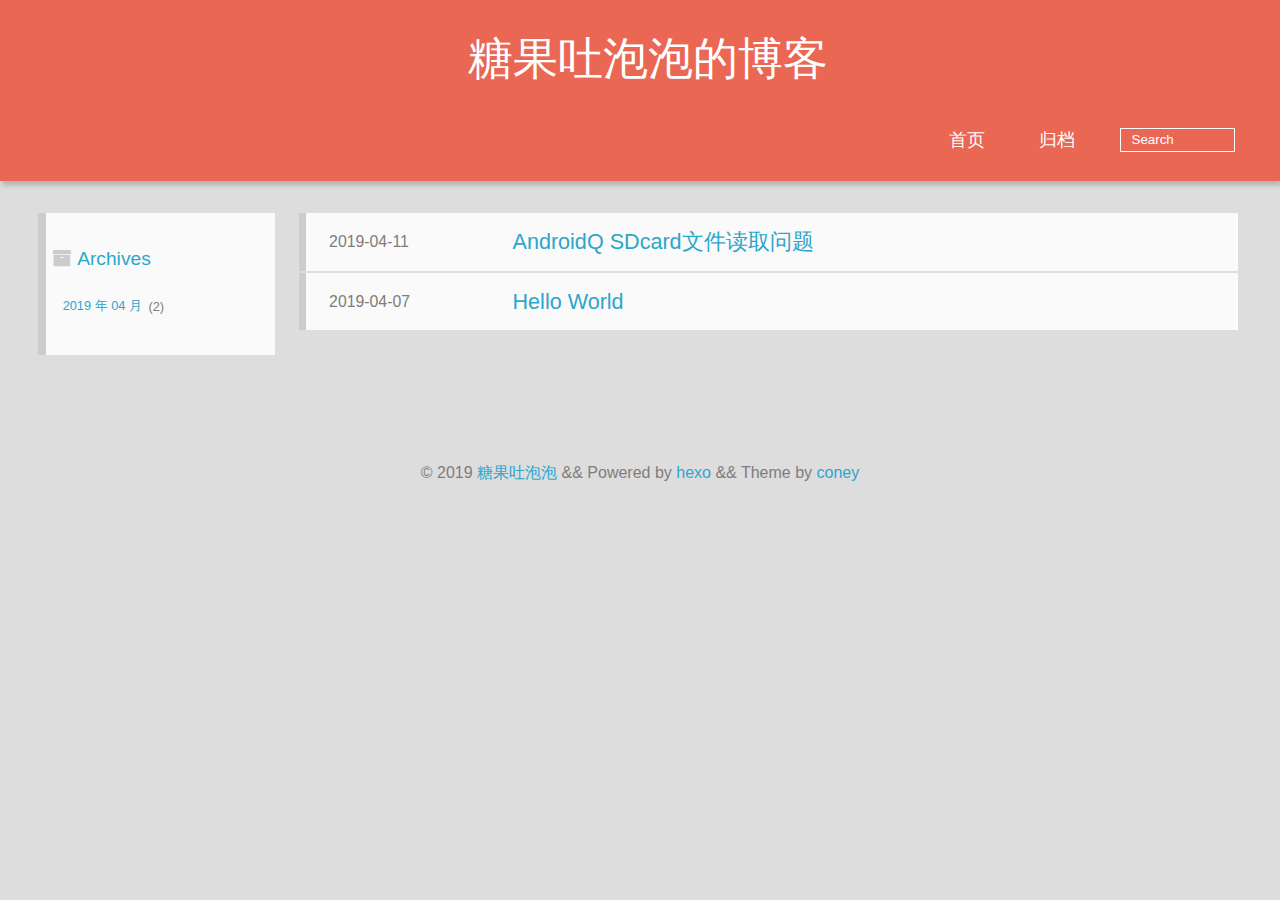
<file: archives/index.html>
<!DOCTYPE HTML>
<html>
<head><meta name="generator" content="Hexo 3.8.0">
  <meta charset="UTF-8">
  <meta name="baidu_union_verify" content="d1952c66cf48912e21c18c7c581f382a">
  <meta name="360-site-verification" content="67fbcc5a67f4c65c057315b28fa0b2c8">
<meta name="google-site-verification" content="2GzxQ0VtXwTSUdmGm6DzcmhTzM_I9QmzCb_pzpMzD88">
  
    <title>Archives | 糖果吐泡泡的博客</title>
    <meta name="viewport" content="width=device-width, initial-scale=1, maximum-scale=3, minimum-scale=1">
    
    <meta name="author" content="糖果吐泡泡">
    
    <meta name="description" content="Android">
    
    
    
    
    <link rel="alternate" href="atom.xml" title="糖果吐泡泡的博客" type="application/atom+xml">
    
    
    <link rel="icon" href="/img/favicon.ico">
    
    
    <link rel="stylesheet" href="/css/style.css">
    
    <script>
        var _hmt = _hmt || [];
        (function() {
            var hm = document.createElement("script");
            var _bdId ='391982416296a0d54221f59fe35250d4';
             hm.src = "//hm.baidu.com/hm.js?" + _bdId;
             var s = document.getElementsByTagName("script")[0]; 
             s.parentNode.insertBefore(hm, s);
        })();
    </script>
     
</head>
</html>
    <body>
      <header>
        <div>
		
			<div id="textlogo">
				<h1 class="site-name"><a href="/" title="糖果吐泡泡的博客">糖果吐泡泡的博客</a></h1>
				<a class="blog-motto"></a>
			</div>
			<div class="navbar"><a class="navbutton navmobile" href="#" title="Menu">
			</a></div>
			<nav class="animated">
				<ul>
					<ul>
					 
						<li><a href="/">首页</a></li>
					
						<li><a href="/archives">归档</a></li>
					
					<li>
					
                                            <form class="search" action="http://zhannei.baidu.com/cse/search" target="_blank">
                                            <label>Search</label>
                                        <input name="s" type="hidden" value><input type="text" name="q" size="30" placeholder="Search"><br>
					
					</form></li>
				</ul>
                            </ul></nav>			
</div>

      </header>
      <div id="container">
        

<div class="archive-title">
  <h2 class="archive-icon">Archives</h2>
  
  <div class="archiveslist archive-float clearfix">
      <ul class="archive-list"><li class="archive-list-item"><a class="archive-list-link" href="/archives/2019/04/">2019 年 04 月</a><span class="archive-list-count">2</span></li></ul>
 </div>
  
</div>
<div id="main" class="archive-part clearfix">
  <div id="archive-page">


  <section class="post" itemscope itemprop="blogPost">
  
    <a href="/2019/04/11/androidq-storage-problem/" title="AndroidQ SDcard文件读取问题" itemprop="url">
  
      <time datetime="2019-04-11T02:52:40.000Z" itemprop="datePublished">2019-04-11</time>
    <h1 itemprop="name">AndroidQ SDcard文件读取问题</h1>
    
  </a>
</section>

  <section class="post" itemscope itemprop="blogPost">
  
    <a href="/2019/04/07/Hello-World-0/" title="Hello World" itemprop="url">
  
      <time datetime="2019-04-07T08:38:36.000Z" itemprop="datePublished">2019-04-07</time>
    <h1 itemprop="name">Hello World</h1>
    
  </a>
</section>


  </div>
</div>


    </div>
    <footer><div id="footer">
    
            <p class="copyright"> © 2019 
		
		<a href="http://yoursite.com" target="_blank" title="糖果吐泡泡">糖果吐泡泡</a>
		
            && Powered by <a href="http://hexo.io" target="_blank" title="hexo">hexo</a> && Theme by <a href="http://gengbiao.me" target="_blank" title="coney">coney</a>
            </p></div>
</footer>
      <script src="/js/jquery-2.1.0.min.js"></script>
<script type="text/javascript">
$(document).ready(function(){ 
  $('.navbar').click(function(){
    $('header nav').toggleClass('shownav');
  });
  var myWidth = 0;
  function getSize(){
    if( typeof( window.innerWidth ) == 'number' ) {
      myWidth = window.innerWidth;
    } else if( document.documentElement && document.documentElement.clientWidth) {
      myWidth = document.documentElement.clientWidth;
    };
  };
  var m = $('#main'),
      a = $('#asidepart'),
      c = $('.closeaside'),
      o = $('.openaside');
  $(window).resize(function(){
    getSize(); 
    if (myWidth >= 1024) {
      $('header nav').removeClass('shownav');
    }else
    {
      m.removeClass('moveMain');
      a.css('display', 'block').removeClass('fadeOut');
      o.css('display', 'none');
        
    }
  });
  c.click(function(){
    a.addClass('fadeOut').css('display', 'none');
    o.css('display', 'block').addClass('fadeIn');
    m.addClass('moveMain');
  });
  o.click(function(){
    o.css('display', 'none').removeClass('beforeFadeIn');
    a.css('display', 'block').removeClass('fadeOut').addClass('fadeIn');      
    m.removeClass('moveMain');
  });
  $(window).scroll(function(){
    o.css("top",Math.max(80,260-$(this).scrollTop()));
  });
});
</script>








<script>
    
        var _bdImg = '4';
    
    window._bd_share_config={
        "common":{
            "bdSnsKey":{

            },
            "bdText":"",
            "bdMini":"2",
            "bdMiniList":[
                "qzone",
                "tsina",
                "weixin",
                "renren",
                "tqq",
                "tieba",
                "douban",
                "sqq",
                "diandian",
                "huaban",
                "youdao",
                "mail",
                "ty",
                "fbook",
                "twi",
                "linkedin",
                "copy",
                "print"
            ],
            "bdPic":"",
            "bdStyle":"0",
            "bdSize":"16"
        },
        "slide":{
            "type":"slide",
            "bdImg":_bdImg,
            "bdPos":"right",
            "bdTop":"350"
        },
        "image":{
            "viewList":[
                "weixin",
                "qzone",
                "tsina",
                "renren",
                "douban",
                "tqq"
            ],
            "viewText":"分享：",
            "viewSize":"16"
        },
        "selectShare":{
            "bdContainerClass":null,
            "bdSelectMiniList":[
                "weixin",
                "qzone",
                "tsina",
                "renren",
                "douban",
                "tqq"
            ]
        }
    };
    with(document)0[(getElementsByTagName('head')[0]||body).appendChild(createElement('script')).src='http://bdimg.share.baidu.com/static/api/js/share.js?v=89860593.js?cdnversion='+~(-new Date()/36e5)];
</script>




<script type="text/javascript">
(function(i,s,o,g,r,a,m){i['GoogleAnalyticsObject']=r;i[r]=i[r]||function(){
  (i[r].q=i[r].q||[]).push(arguments)},i[r].l=1*new Date();a=s.createElement(o),
  m=s.getElementsByTagName(o)[0];a.async=1;a.src=g;m.parentNode.insertBefore(a,m)
})(window,document,'script','//www.google-analytics.com/analytics.js','ga');
ga('create', '', '');  
ga('send', 'pageview');
</script>


    </body>
   </html>
</file>
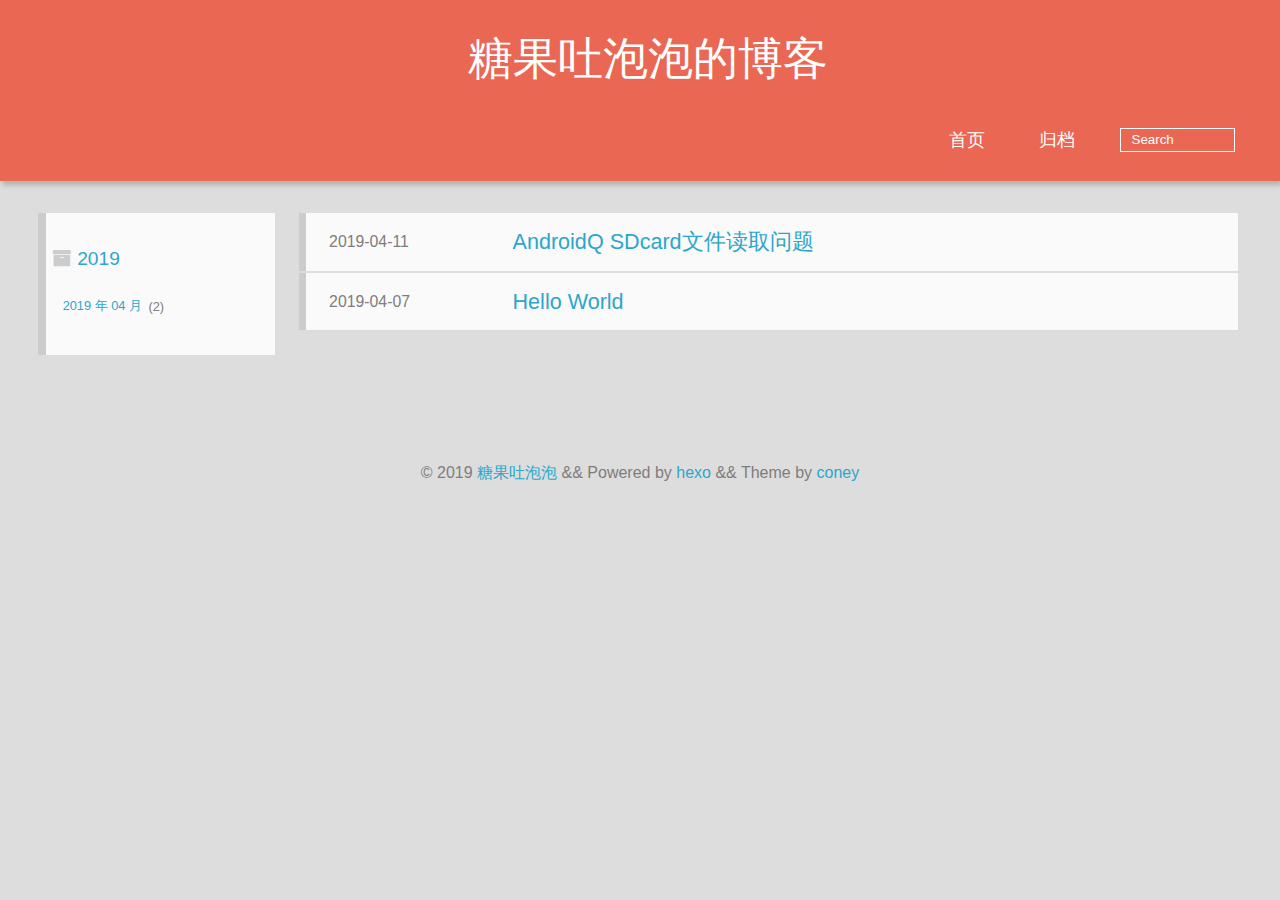
<file: archives/2019/index.html>
<!DOCTYPE HTML>
<html>
<head><meta name="generator" content="Hexo 3.8.0">
  <meta charset="UTF-8">
  <meta name="baidu_union_verify" content="d1952c66cf48912e21c18c7c581f382a">
  <meta name="360-site-verification" content="67fbcc5a67f4c65c057315b28fa0b2c8">
<meta name="google-site-verification" content="2GzxQ0VtXwTSUdmGm6DzcmhTzM_I9QmzCb_pzpMzD88">
  
    <title>Archives: 2019 | 糖果吐泡泡的博客</title>
    <meta name="viewport" content="width=device-width, initial-scale=1, maximum-scale=3, minimum-scale=1">
    
    <meta name="author" content="糖果吐泡泡">
    
    <meta name="description" content="Android">
    
    
    
    
    <link rel="alternate" href="atom.xml" title="糖果吐泡泡的博客" type="application/atom+xml">
    
    
    <link rel="icon" href="/img/favicon.ico">
    
    
    <link rel="stylesheet" href="/css/style.css">
    
    <script>
        var _hmt = _hmt || [];
        (function() {
            var hm = document.createElement("script");
            var _bdId ='391982416296a0d54221f59fe35250d4';
             hm.src = "//hm.baidu.com/hm.js?" + _bdId;
             var s = document.getElementsByTagName("script")[0]; 
             s.parentNode.insertBefore(hm, s);
        })();
    </script>
     
</head>
</html>
    <body>
      <header>
        <div>
		
			<div id="textlogo">
				<h1 class="site-name"><a href="/" title="糖果吐泡泡的博客">糖果吐泡泡的博客</a></h1>
				<a class="blog-motto"></a>
			</div>
			<div class="navbar"><a class="navbutton navmobile" href="#" title="Menu">
			</a></div>
			<nav class="animated">
				<ul>
					<ul>
					 
						<li><a href="/">首页</a></li>
					
						<li><a href="/archives">归档</a></li>
					
					<li>
					
                                            <form class="search" action="http://zhannei.baidu.com/cse/search" target="_blank">
                                            <label>Search</label>
                                        <input name="s" type="hidden" value><input type="text" name="q" size="30" placeholder="Search"><br>
					
					</form></li>
				</ul>
                            </ul></nav>			
</div>

      </header>
      <div id="container">
        

<div class="archive-title">
  <h2 class="archive-icon">2019</h2>
  
  <div class="archiveslist archive-float clearfix">
      <ul class="archive-list"><li class="archive-list-item"><a class="archive-list-link" href="/archives/2019/04/">2019 年 04 月</a><span class="archive-list-count">2</span></li></ul>
 </div>
  
</div>
<div id="main" class="archive-part clearfix">
  <div id="archive-page">


  <section class="post" itemscope itemprop="blogPost">
  
    <a href="/2019/04/11/androidq-storage-problem/" title="AndroidQ SDcard文件读取问题" itemprop="url">
  
      <time datetime="2019-04-11T02:52:40.000Z" itemprop="datePublished">2019-04-11</time>
    <h1 itemprop="name">AndroidQ SDcard文件读取问题</h1>
    
  </a>
</section>

  <section class="post" itemscope itemprop="blogPost">
  
    <a href="/2019/04/07/Hello-World-0/" title="Hello World" itemprop="url">
  
      <time datetime="2019-04-07T08:38:36.000Z" itemprop="datePublished">2019-04-07</time>
    <h1 itemprop="name">Hello World</h1>
    
  </a>
</section>


  </div>
</div>


    </div>
    <footer><div id="footer">
    
            <p class="copyright"> © 2019 
		
		<a href="http://yoursite.com" target="_blank" title="糖果吐泡泡">糖果吐泡泡</a>
		
            && Powered by <a href="http://hexo.io" target="_blank" title="hexo">hexo</a> && Theme by <a href="http://gengbiao.me" target="_blank" title="coney">coney</a>
            </p></div>
</footer>
      <script src="/js/jquery-2.1.0.min.js"></script>
<script type="text/javascript">
$(document).ready(function(){ 
  $('.navbar').click(function(){
    $('header nav').toggleClass('shownav');
  });
  var myWidth = 0;
  function getSize(){
    if( typeof( window.innerWidth ) == 'number' ) {
      myWidth = window.innerWidth;
    } else if( document.documentElement && document.documentElement.clientWidth) {
      myWidth = document.documentElement.clientWidth;
    };
  };
  var m = $('#main'),
      a = $('#asidepart'),
      c = $('.closeaside'),
      o = $('.openaside');
  $(window).resize(function(){
    getSize(); 
    if (myWidth >= 1024) {
      $('header nav').removeClass('shownav');
    }else
    {
      m.removeClass('moveMain');
      a.css('display', 'block').removeClass('fadeOut');
      o.css('display', 'none');
        
    }
  });
  c.click(function(){
    a.addClass('fadeOut').css('display', 'none');
    o.css('display', 'block').addClass('fadeIn');
    m.addClass('moveMain');
  });
  o.click(function(){
    o.css('display', 'none').removeClass('beforeFadeIn');
    a.css('display', 'block').removeClass('fadeOut').addClass('fadeIn');      
    m.removeClass('moveMain');
  });
  $(window).scroll(function(){
    o.css("top",Math.max(80,260-$(this).scrollTop()));
  });
});
</script>








<script>
    
        var _bdImg = '4';
    
    window._bd_share_config={
        "common":{
            "bdSnsKey":{

            },
            "bdText":"",
            "bdMini":"2",
            "bdMiniList":[
                "qzone",
                "tsina",
                "weixin",
                "renren",
                "tqq",
                "tieba",
                "douban",
                "sqq",
                "diandian",
                "huaban",
                "youdao",
                "mail",
                "ty",
                "fbook",
                "twi",
                "linkedin",
                "copy",
                "print"
            ],
            "bdPic":"",
            "bdStyle":"0",
            "bdSize":"16"
        },
        "slide":{
            "type":"slide",
            "bdImg":_bdImg,
            "bdPos":"right",
            "bdTop":"350"
        },
        "image":{
            "viewList":[
                "weixin",
                "qzone",
                "tsina",
                "renren",
                "douban",
                "tqq"
            ],
            "viewText":"分享：",
            "viewSize":"16"
        },
        "selectShare":{
            "bdContainerClass":null,
            "bdSelectMiniList":[
                "weixin",
                "qzone",
                "tsina",
                "renren",
                "douban",
                "tqq"
            ]
        }
    };
    with(document)0[(getElementsByTagName('head')[0]||body).appendChild(createElement('script')).src='http://bdimg.share.baidu.com/static/api/js/share.js?v=89860593.js?cdnversion='+~(-new Date()/36e5)];
</script>




<script type="text/javascript">
(function(i,s,o,g,r,a,m){i['GoogleAnalyticsObject']=r;i[r]=i[r]||function(){
  (i[r].q=i[r].q||[]).push(arguments)},i[r].l=1*new Date();a=s.createElement(o),
  m=s.getElementsByTagName(o)[0];a.async=1;a.src=g;m.parentNode.insertBefore(a,m)
})(window,document,'script','//www.google-analytics.com/analytics.js','ga');
ga('create', '', '');  
ga('send', 'pageview');
</script>


    </body>
   </html>
</file>
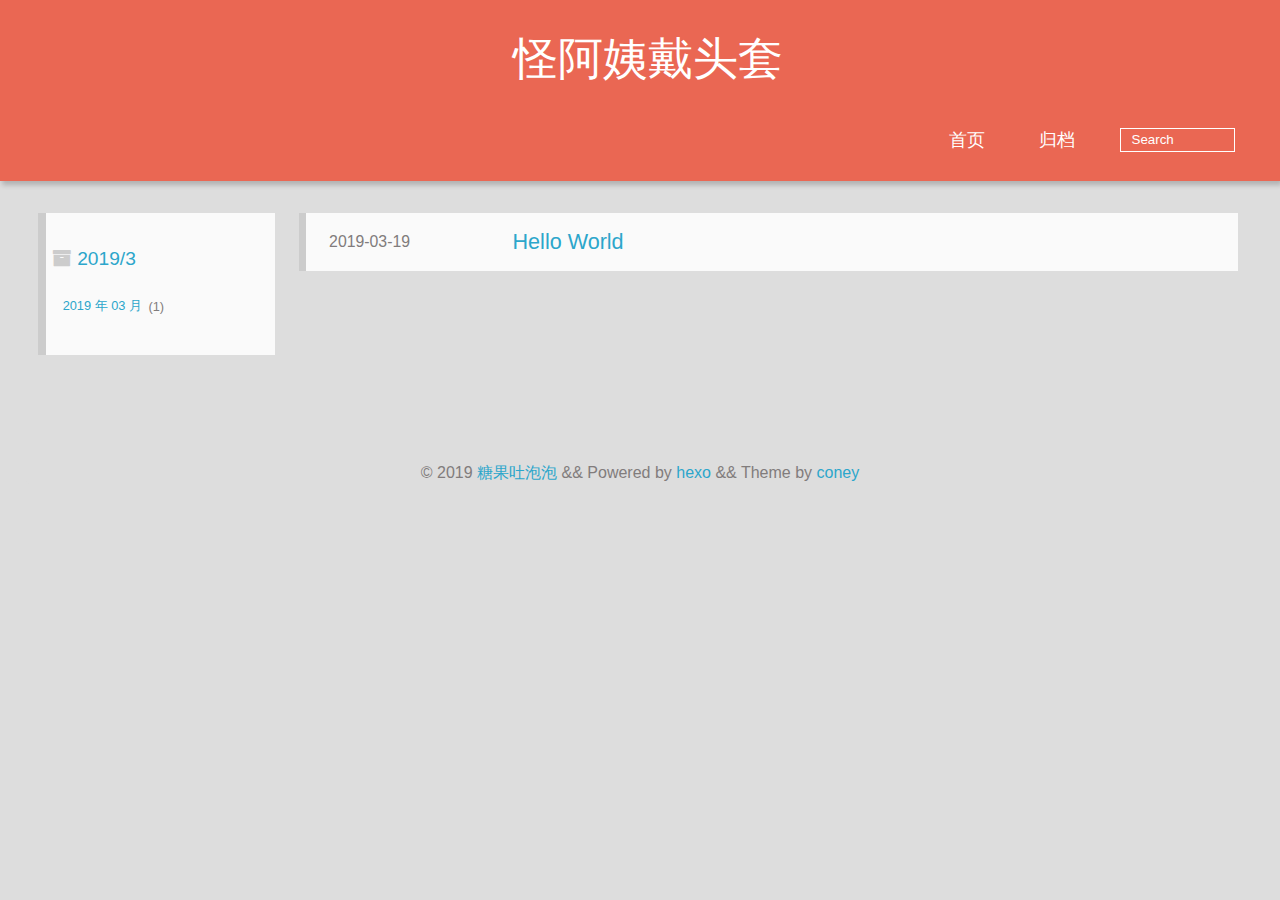
<file: archives/2019/03/index.html>
<!DOCTYPE HTML>
<html>
<head><meta name="generator" content="Hexo 3.8.0">
  <meta charset="UTF-8">
  <meta name="baidu_union_verify" content="d1952c66cf48912e21c18c7c581f382a">
  <meta name="360-site-verification" content="67fbcc5a67f4c65c057315b28fa0b2c8">
<meta name="google-site-verification" content="2GzxQ0VtXwTSUdmGm6DzcmhTzM_I9QmzCb_pzpMzD88">
  
    <title>Archives: 2019/3 | 怪阿姨戴头套</title>
    <meta name="viewport" content="width=device-width, initial-scale=1, maximum-scale=3, minimum-scale=1">
    
    <meta name="author" content="糖果吐泡泡">
    
    <meta name="description" content="Android">
    
    
    
    
    <link rel="alternate" href="atom.xml" title="怪阿姨戴头套" type="application/atom+xml">
    
    
    <link rel="icon" href="/img/favicon.ico">
    
    
    <link rel="stylesheet" href="/css/style.css">
    
    <script>
        var _hmt = _hmt || [];
        (function() {
            var hm = document.createElement("script");
            var _bdId ='391982416296a0d54221f59fe35250d4';
             hm.src = "//hm.baidu.com/hm.js?" + _bdId;
             var s = document.getElementsByTagName("script")[0]; 
             s.parentNode.insertBefore(hm, s);
        })();
    </script>
     
</head>
</html>
    <body>
      <header>
        <div>
		
			<div id="textlogo">
				<h1 class="site-name"><a href="/" title="怪阿姨戴头套">怪阿姨戴头套</a></h1>
				<a class="blog-motto"></a>
			</div>
			<div class="navbar"><a class="navbutton navmobile" href="#" title="Menu">
			</a></div>
			<nav class="animated">
				<ul>
					<ul>
					 
						<li><a href="/">首页</a></li>
					
						<li><a href="/archives">归档</a></li>
					
					<li>
					
                                            <form class="search" action="http://zhannei.baidu.com/cse/search" target="_blank">
                                            <label>Search</label>
                                        <input name="s" type="hidden" value><input type="text" name="q" size="30" placeholder="Search"><br>
					
					</form></li>
				</ul>
                            </ul></nav>			
</div>

      </header>
      <div id="container">
        

<div class="archive-title">
  <h2 class="archive-icon">2019/3</h2>
  
  <div class="archiveslist archive-float clearfix">
      <ul class="archive-list"><li class="archive-list-item"><a class="archive-list-link" href="/archives/2019/03/">2019 年 03 月</a><span class="archive-list-count">1</span></li></ul>
 </div>
  
</div>
<div id="main" class="archive-part clearfix">
  <div id="archive-page">


  <section class="post" itemscope itemprop="blogPost">
  
    <a href="/2019/03/19/hello-world/" title="Hello World" itemprop="url">
  
      <time datetime="2019-03-19T03:07:10.748Z" itemprop="datePublished">2019-03-19</time>
    <h1 itemprop="name">Hello World</h1>
    
  </a>
</section>


  </div>
</div>


    </div>
    <footer><div id="footer">
    
            <p class="copyright"> © 2019 
		
		<a href="http://yoursite.com" target="_blank" title="糖果吐泡泡">糖果吐泡泡</a>
		
            && Powered by <a href="http://hexo.io" target="_blank" title="hexo">hexo</a> && Theme by <a href="http://gengbiao.me" target="_blank" title="coney">coney</a>
            </p></div>
</footer>
      <script src="/js/jquery-2.1.0.min.js"></script>
<script type="text/javascript">
$(document).ready(function(){ 
  $('.navbar').click(function(){
    $('header nav').toggleClass('shownav');
  });
  var myWidth = 0;
  function getSize(){
    if( typeof( window.innerWidth ) == 'number' ) {
      myWidth = window.innerWidth;
    } else if( document.documentElement && document.documentElement.clientWidth) {
      myWidth = document.documentElement.clientWidth;
    };
  };
  var m = $('#main'),
      a = $('#asidepart'),
      c = $('.closeaside'),
      o = $('.openaside');
  $(window).resize(function(){
    getSize(); 
    if (myWidth >= 1024) {
      $('header nav').removeClass('shownav');
    }else
    {
      m.removeClass('moveMain');
      a.css('display', 'block').removeClass('fadeOut');
      o.css('display', 'none');
        
    }
  });
  c.click(function(){
    a.addClass('fadeOut').css('display', 'none');
    o.css('display', 'block').addClass('fadeIn');
    m.addClass('moveMain');
  });
  o.click(function(){
    o.css('display', 'none').removeClass('beforeFadeIn');
    a.css('display', 'block').removeClass('fadeOut').addClass('fadeIn');      
    m.removeClass('moveMain');
  });
  $(window).scroll(function(){
    o.css("top",Math.max(80,260-$(this).scrollTop()));
  });
});
</script>








<script>
    
        var _bdImg = '4';
    
    window._bd_share_config={
        "common":{
            "bdSnsKey":{

            },
            "bdText":"",
            "bdMini":"2",
            "bdMiniList":[
                "qzone",
                "tsina",
                "weixin",
                "renren",
                "tqq",
                "tieba",
                "douban",
                "sqq",
                "diandian",
                "huaban",
                "youdao",
                "mail",
                "ty",
                "fbook",
                "twi",
                "linkedin",
                "copy",
                "print"
            ],
            "bdPic":"",
            "bdStyle":"0",
            "bdSize":"16"
        },
        "slide":{
            "type":"slide",
            "bdImg":_bdImg,
            "bdPos":"right",
            "bdTop":"350"
        },
        "image":{
            "viewList":[
                "weixin",
                "qzone",
                "tsina",
                "renren",
                "douban",
                "tqq"
            ],
            "viewText":"分享：",
            "viewSize":"16"
        },
        "selectShare":{
            "bdContainerClass":null,
            "bdSelectMiniList":[
                "weixin",
                "qzone",
                "tsina",
                "renren",
                "douban",
                "tqq"
            ]
        }
    };
    with(document)0[(getElementsByTagName('head')[0]||body).appendChild(createElement('script')).src='http://bdimg.share.baidu.com/static/api/js/share.js?v=89860593.js?cdnversion='+~(-new Date()/36e5)];
</script>




<script type="text/javascript">
(function(i,s,o,g,r,a,m){i['GoogleAnalyticsObject']=r;i[r]=i[r]||function(){
  (i[r].q=i[r].q||[]).push(arguments)},i[r].l=1*new Date();a=s.createElement(o),
  m=s.getElementsByTagName(o)[0];a.async=1;a.src=g;m.parentNode.insertBefore(a,m)
})(window,document,'script','//www.google-analytics.com/analytics.js','ga');
ga('create', '', '');  
ga('send', 'pageview');
</script>


    </body>
   </html>
</file>
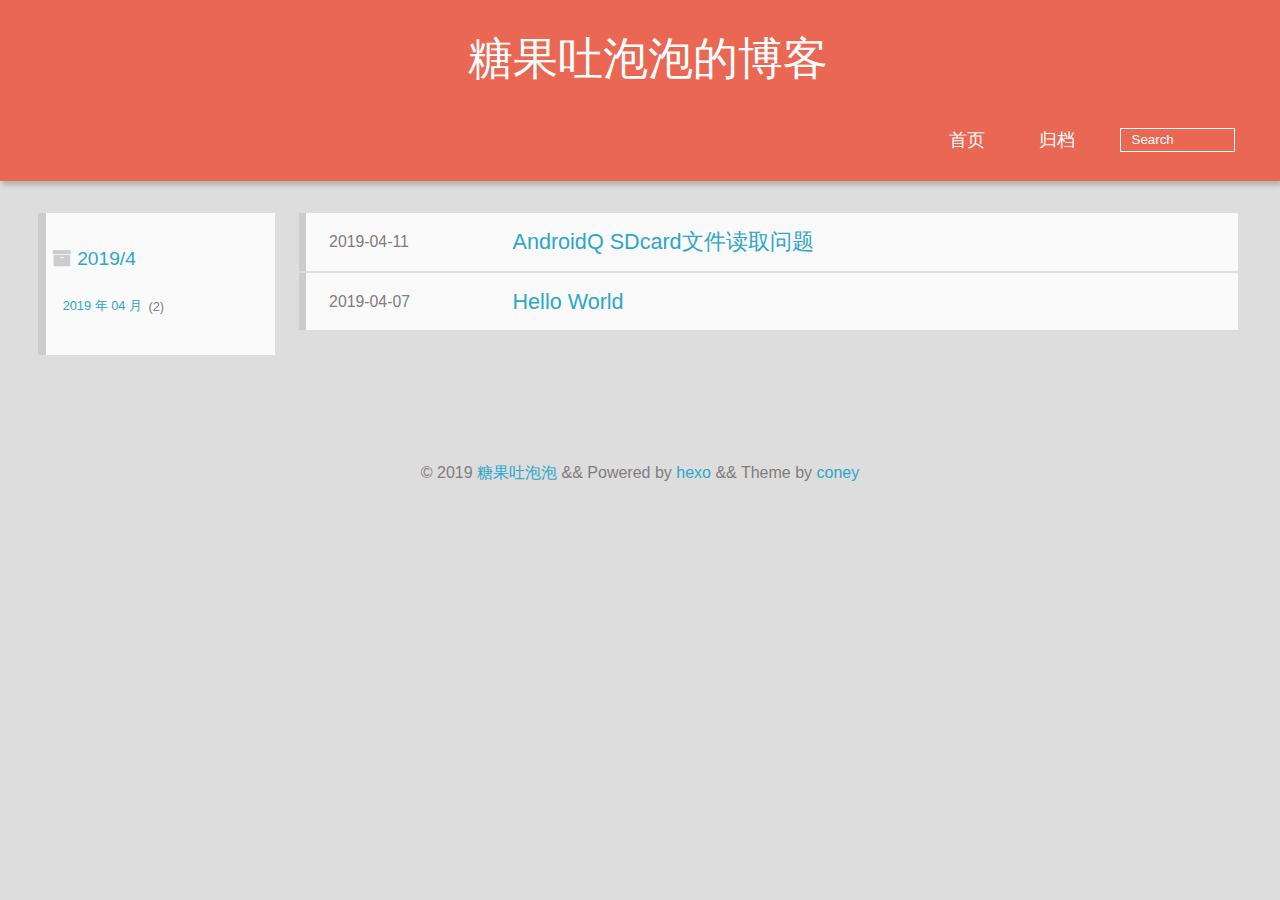
<file: archives/2019/04/index.html>
<!DOCTYPE HTML>
<html>
<head><meta name="generator" content="Hexo 3.8.0">
  <meta charset="UTF-8">
  <meta name="baidu_union_verify" content="d1952c66cf48912e21c18c7c581f382a">
  <meta name="360-site-verification" content="67fbcc5a67f4c65c057315b28fa0b2c8">
<meta name="google-site-verification" content="2GzxQ0VtXwTSUdmGm6DzcmhTzM_I9QmzCb_pzpMzD88">
  
    <title>Archives: 2019/4 | 糖果吐泡泡的博客</title>
    <meta name="viewport" content="width=device-width, initial-scale=1, maximum-scale=3, minimum-scale=1">
    
    <meta name="author" content="糖果吐泡泡">
    
    <meta name="description" content="Android">
    
    
    
    
    <link rel="alternate" href="atom.xml" title="糖果吐泡泡的博客" type="application/atom+xml">
    
    
    <link rel="icon" href="/img/favicon.ico">
    
    
    <link rel="stylesheet" href="/css/style.css">
    
    <script>
        var _hmt = _hmt || [];
        (function() {
            var hm = document.createElement("script");
            var _bdId ='391982416296a0d54221f59fe35250d4';
             hm.src = "//hm.baidu.com/hm.js?" + _bdId;
             var s = document.getElementsByTagName("script")[0]; 
             s.parentNode.insertBefore(hm, s);
        })();
    </script>
     
</head>
</html>
    <body>
      <header>
        <div>
		
			<div id="textlogo">
				<h1 class="site-name"><a href="/" title="糖果吐泡泡的博客">糖果吐泡泡的博客</a></h1>
				<a class="blog-motto"></a>
			</div>
			<div class="navbar"><a class="navbutton navmobile" href="#" title="Menu">
			</a></div>
			<nav class="animated">
				<ul>
					<ul>
					 
						<li><a href="/">首页</a></li>
					
						<li><a href="/archives">归档</a></li>
					
					<li>
					
                                            <form class="search" action="http://zhannei.baidu.com/cse/search" target="_blank">
                                            <label>Search</label>
                                        <input name="s" type="hidden" value><input type="text" name="q" size="30" placeholder="Search"><br>
					
					</form></li>
				</ul>
                            </ul></nav>			
</div>

      </header>
      <div id="container">
        

<div class="archive-title">
  <h2 class="archive-icon">2019/4</h2>
  
  <div class="archiveslist archive-float clearfix">
      <ul class="archive-list"><li class="archive-list-item"><a class="archive-list-link" href="/archives/2019/04/">2019 年 04 月</a><span class="archive-list-count">2</span></li></ul>
 </div>
  
</div>
<div id="main" class="archive-part clearfix">
  <div id="archive-page">


  <section class="post" itemscope itemprop="blogPost">
  
    <a href="/2019/04/11/androidq-storage-problem/" title="AndroidQ SDcard文件读取问题" itemprop="url">
  
      <time datetime="2019-04-11T02:52:40.000Z" itemprop="datePublished">2019-04-11</time>
    <h1 itemprop="name">AndroidQ SDcard文件读取问题</h1>
    
  </a>
</section>

  <section class="post" itemscope itemprop="blogPost">
  
    <a href="/2019/04/07/Hello-World-0/" title="Hello World" itemprop="url">
  
      <time datetime="2019-04-07T08:38:36.000Z" itemprop="datePublished">2019-04-07</time>
    <h1 itemprop="name">Hello World</h1>
    
  </a>
</section>


  </div>
</div>


    </div>
    <footer><div id="footer">
    
            <p class="copyright"> © 2019 
		
		<a href="http://yoursite.com" target="_blank" title="糖果吐泡泡">糖果吐泡泡</a>
		
            && Powered by <a href="http://hexo.io" target="_blank" title="hexo">hexo</a> && Theme by <a href="http://gengbiao.me" target="_blank" title="coney">coney</a>
            </p></div>
</footer>
      <script src="/js/jquery-2.1.0.min.js"></script>
<script type="text/javascript">
$(document).ready(function(){ 
  $('.navbar').click(function(){
    $('header nav').toggleClass('shownav');
  });
  var myWidth = 0;
  function getSize(){
    if( typeof( window.innerWidth ) == 'number' ) {
      myWidth = window.innerWidth;
    } else if( document.documentElement && document.documentElement.clientWidth) {
      myWidth = document.documentElement.clientWidth;
    };
  };
  var m = $('#main'),
      a = $('#asidepart'),
      c = $('.closeaside'),
      o = $('.openaside');
  $(window).resize(function(){
    getSize(); 
    if (myWidth >= 1024) {
      $('header nav').removeClass('shownav');
    }else
    {
      m.removeClass('moveMain');
      a.css('display', 'block').removeClass('fadeOut');
      o.css('display', 'none');
        
    }
  });
  c.click(function(){
    a.addClass('fadeOut').css('display', 'none');
    o.css('display', 'block').addClass('fadeIn');
    m.addClass('moveMain');
  });
  o.click(function(){
    o.css('display', 'none').removeClass('beforeFadeIn');
    a.css('display', 'block').removeClass('fadeOut').addClass('fadeIn');      
    m.removeClass('moveMain');
  });
  $(window).scroll(function(){
    o.css("top",Math.max(80,260-$(this).scrollTop()));
  });
});
</script>








<script>
    
        var _bdImg = '4';
    
    window._bd_share_config={
        "common":{
            "bdSnsKey":{

            },
            "bdText":"",
            "bdMini":"2",
            "bdMiniList":[
                "qzone",
                "tsina",
                "weixin",
                "renren",
                "tqq",
                "tieba",
                "douban",
                "sqq",
                "diandian",
                "huaban",
                "youdao",
                "mail",
                "ty",
                "fbook",
                "twi",
                "linkedin",
                "copy",
                "print"
            ],
            "bdPic":"",
            "bdStyle":"0",
            "bdSize":"16"
        },
        "slide":{
            "type":"slide",
            "bdImg":_bdImg,
            "bdPos":"right",
            "bdTop":"350"
        },
        "image":{
            "viewList":[
                "weixin",
                "qzone",
                "tsina",
                "renren",
                "douban",
                "tqq"
            ],
            "viewText":"分享：",
            "viewSize":"16"
        },
        "selectShare":{
            "bdContainerClass":null,
            "bdSelectMiniList":[
                "weixin",
                "qzone",
                "tsina",
                "renren",
                "douban",
                "tqq"
            ]
        }
    };
    with(document)0[(getElementsByTagName('head')[0]||body).appendChild(createElement('script')).src='http://bdimg.share.baidu.com/static/api/js/share.js?v=89860593.js?cdnversion='+~(-new Date()/36e5)];
</script>




<script type="text/javascript">
(function(i,s,o,g,r,a,m){i['GoogleAnalyticsObject']=r;i[r]=i[r]||function(){
  (i[r].q=i[r].q||[]).push(arguments)},i[r].l=1*new Date();a=s.createElement(o),
  m=s.getElementsByTagName(o)[0];a.async=1;a.src=g;m.parentNode.insertBefore(a,m)
})(window,document,'script','//www.google-analytics.com/analytics.js','ga');
ga('create', '', '');  
ga('send', 'pageview');
</script>


    </body>
   </html>
</file>
<file: css/style.css>
html,body,div,span,applet,object,iframe,h1,h2,h3,h4,h5,h6,p,blockquote,pre,a,abbr,acronym,address,big,cite,code,del,dfn,em,img,ins,kbd,q,s,samp,small,strike,strong,sub,sup,tt,var,dl,dt,dd,ol,ul,li,fieldset,form,label,legend,table,caption,tbody,tfoot,thead,tr,th,td{margin:0;padding:0;border:0;outline:0;font-weight:inherit;font-style:inherit;font-family:inherit;font-size:100%;vertical-align:baseline}body{line-height:1;color:#000;background:#fff}ol,ul{list-style:none}table{border-collapse:separate;border-spacing:0;vertical-align:middle}caption,th,td{text-align:left;font-weight:normal;vertical-align:middle}a img{border:none}/* custom Font*/
@font-face{font-family:"covered_by_your_graceregular";font-weight:normal;font-style:normal;src:url("../font/coveredbyyourgrace-webfont.eot");src:url("../font/coveredbyyourgrace-webfont.eot?#iefix") format('embedded-opentype'),url("../font/coveredbyyourgrace-webfont.svg#covered_by_your_graceregular") format('svg'),url("../font/coveredbyyourgrace-webfont.woff") format('woff'),url("../font/coveredbyyourgrace-webfont.ttf") format('truetype')}/* icon Font */
@font-face{font-family:"FontAwesome";font-style:normal;font-weight:normal;src:url("../font/fontawesome-webfont.eot?v=#4.0.3");src:url("../font/fontawesome-webfont.eot?#iefix&v=#4.0.3") format("embedded-opentype"),url("../font/fontawesome-webfont.woff?v=#4.0.3") format("woff"),url("../font/fontawesome-webfont.ttf?v=#4.0.3") format("truetype"),url("../font/fontawesome-webfont.svg#fontawesomeregular?v=#4.0.3") format("svg")}/* Public style */
*{-webkit-margin-before:0;-webkit-margin-after:0}body{background:#ddd;font-family:"Helvetica Neue","Helvetica","Microsoft YaHei","WenQuanYi Micro Hei",Arial,sans-serif;font-size:100%;color:#817c7c;line-height:1.5}small{font-size:80%}sub,sup{font-size:75%;line-height:0;position:relative;vertical-align:baseline}sup{top:-.5em;padding-left:.3em}sub{bottom:-.25em}a{text-decoration:none;color:#817c7c;}a:hover,a:focus{outline:0;text-decoration:none;-webkit-transition:color 0.25s, #ddd 0.5s;-moz-transition:color 0.25s, #ddd 0.5s;-o-transition:color 0.25s, #ddd 0.5s;-ms-transition:color 0.25s, #ddd 0.5s;transition:color 0.25s, #ddd 0.5s}a:hover:before{-webkit-transition:color 0.25s, #ddd 0.5s;-moz-transition:color 0.25s, #ddd 0.5s;-o-transition:color 0.25s, #ddd 0.5s;-ms-transition:color 0.25s, #ddd 0.5s;transition:color 0.25s, #ddd 0.5s}input:focus{outline:none}input,button{margin:0;padding:0;}input::-moz-focus-inner,button::-moz-focus-inner{border:0;padding:0}h1{font-size:1.5em}.fa{display:inline-block;font-family:FontAwesome;font-style:normal;font-weight:normal;line-height:1;-webkit-font-smoothing:antialiased;-moz-osx-font-smoothing:grayscale}.clearfix{zoom:1}.clearfix:before,.clearfix:after{content:"";display:table}.clearfix:after{clear:both}::-webkit-input-placeholder{color:#fff;padding:2px 0 0 4px}::-moz-placeholder{color:#fff;padding:2px 0 0 4px}:-ms-input-placeholder{color:#fff;padding:2px 0 0 4px}::-webkit-input-placeholder::before{font-family:"FontAwesome";-webkit-font-smoothing:antialiased;-moz-osx-font-smoothing:grayscale;content:"\f002";padding-right:4px}::-moz-placeholder:before{font-family:"FontAwesome";-webkit-font-smoothing:antialiased;-moz-osx-font-smoothing:grayscale;content:"\f002";padding-right:4px}:-ms-input-placeholder::before{font-family:"FontAwesome";-webkit-font-smoothing:antialiased;-moz-osx-font-smoothing:grayscale;content:"\f002";padding-right:4px}input[type="search"]::-webkit-search-cancel-button,input[type="search"]::-webkit-search-decoration{-webkit-appearance:none}::-webkit-search-cancel-button:after{font-family:"FontAwesome";-webkit-font-smoothing:antialiased;-moz-osx-font-smoothing:grayscale;content:'\f00d';color:#fff;padding-right:4px}/* css3 animate */
.animated{-webkit-animation-fill-mode:both;-moz-animation-fill-mode:both;-o-animation-fill-mode:both;-ms-animation-fill-mode:both;animation-fill-mode:both;-webkit-animation-duration:1s;-moz-animation-duration:1s;-o-animation-duration:1s;-ms-animation-duration:1s;animation-duration:1s}@-webkit-keyframes fadeIn{0%{opacity:0;-ms-filter:"progid:DXImageTransform.Microsoft.Alpha(Opacity=0)";filter:alpha(opacity=0)}100%{opacity:1;-ms-filter:none;filter:none}}.fadeIn{-webkit-animation-name:fadeIn;-moz-animation-name:fadeIn;-o-animation-name:fadeIn;-ms-animation-name:fadeIn;animation-name:fadeIn}.fadeOut{-webkit-animation-name:fadeOut;-moz-animation-name:fadeOut;-o-animation-name:fadeOut;-ms-animation-name:fadeOut;animation-name:fadeOut}@-moz-keyframes fadeInDown{0%{opacity:0;-ms-filter:"progid:DXImageTransform.Microsoft.Alpha(Opacity=0)";filter:alpha(opacity=0);-webkit-transform:translateY(-20px);-moz-transform:translateY(-20px);-o-transform:translateY(-20px);-ms-transform:translateY(-20px);transform:translateY(-20px)}100%{opacity:1;-ms-filter:none;filter:none;-webkit-transform:translateY(0);-moz-transform:translateY(0);-o-transform:translateY(0);-ms-transform:translateY(0);transform:translateY(0)}}@-webkit-keyframes fadeInDown{0%{opacity:0;-ms-filter:"progid:DXImageTransform.Microsoft.Alpha(Opacity=0)";filter:alpha(opacity=0);-webkit-transform:translateY(-20px);-moz-transform:translateY(-20px);-o-transform:translateY(-20px);-ms-transform:translateY(-20px);transform:translateY(-20px)}100%{opacity:1;-ms-filter:none;filter:none;-webkit-transform:translateY(0);-moz-transform:translateY(0);-o-transform:translateY(0);-ms-transform:translateY(0);transform:translateY(0)}}@-o-keyframes fadeInDown{0%{opacity:0;-ms-filter:"progid:DXImageTransform.Microsoft.Alpha(Opacity=0)";filter:alpha(opacity=0);-webkit-transform:translateY(-20px);-moz-transform:translateY(-20px);-o-transform:translateY(-20px);-ms-transform:translateY(-20px);transform:translateY(-20px)}100%{opacity:1;-ms-filter:none;filter:none;-webkit-transform:translateY(0);-moz-transform:translateY(0);-o-transform:translateY(0);-ms-transform:translateY(0);transform:translateY(0)}}@keyframes fadeInDown{0%{opacity:0;-ms-filter:"progid:DXImageTransform.Microsoft.Alpha(Opacity=0)";filter:alpha(opacity=0);-webkit-transform:translateY(-20px);-moz-transform:translateY(-20px);-o-transform:translateY(-20px);-ms-transform:translateY(-20px);transform:translateY(-20px)}100%{opacity:1;-ms-filter:none;filter:none;-webkit-transform:translateY(0);-moz-transform:translateY(0);-o-transform:translateY(0);-ms-transform:translateY(0);transform:translateY(0)}}body >header{width:100%;-webkit-box-shadow:2px 4px 5px rgba(3,3,3,0.2);box-shadow:2px 4px 5px rgba(3,3,3,0.2);background:#ea6753;color:#fff;padding:1em 0 .8em;}@media only screen and (min-width:1024px){body >header{padding:1.8em 0 1.5em}}body >header >div{width:95%;margin:0 auto;position:relative;overflow:hidden;}@media only screen and (min-width:1024px){body >header >div{width:93%}}body >header a{display:block;color:#fff}#imglogo{float:left;width:4em;height:4em;}@media only screen and (min-width:768px){#imglogo{width:5em}}@media only screen and (min-width:1024px){#imglogo{width:5.5em}}#imglogo img{width:4em;}@media only screen and (min-width:768px){#imglogo img{width:5em}}@media only screen and (min-width:1024px){#imglogo img{width:5.5em}}#textlogo{float:left;text-align:center;width:100%;margin-left:.5em;}#textlogo h1.site-name{width:100%;font-family:"covered_by_your_graceregular";font-size:200%;line-height:1.5;-webkit-font-smoothing:antialiased;-moz-osx-font-smoothing:grayscale;}@media only screen and (min-width:768px){#textlogo h1.site-name{font-size:240%}}@media only screen and (min-width:1024px){#textlogo h1.site-name{font-size:280%}}#textlogo h2.blog-motto{font-size:.7em;font-weight:normal;}@media only screen and (min-width:768px){#textlogo h2.blog-motto{font-size:100%}}@media only screen and (min-width:1024px){#textlogo h2.blog-motto{font-size:110%}}.navbar{position:absolute;width:2em;right:0;top:1em;padding:.5em;}@media only screen and (min-width:1024px){.navbar{display:none}}.navbutton::before{font-family:"FontAwesome";-webkit-font-smoothing:antialiased;-moz-osx-font-smoothing:grayscale;content:"\f0c9"}.navmobile::before{padding-left:1em}header nav{float:left;width:100%;font-size:112.5%;padding-top:.5em;max-height:.01em;-webkit-transition:max-height 1s ease-out;-moz-transition:max-height 1s ease-out;-o-transition:max-height 1s ease-out;-ms-transition:max-height 1s ease-out;transition:max-height 1s ease-out;}@media only screen and (min-width:568px){header nav{width:50%}}@media only screen and (min-width:1024px){header nav{float:right;width:auto;margin-top:1em;max-height:none}}@media only screen and (min-width:1024px){header nav ul{float:right}}@media only screen and (min-width:1024px){header nav ul li{float:left}}header nav ul li a{padding:.2em 0 .2em 1em;}@media only screen and (min-width:1024px){header nav ul li a{padding:.2em 1.5em}}header nav ul li a:hover{background:#dd2c11;color:#e9cd4c}.shownav{max-height:40em}.search{padding:.1em 0 0 1em;}.search input{line-height:1.7;border:1px solid #fff;color:#fff;background:transparent;width:80%;padding-left:.5em;}@media only screen and (min-width:1024px){.search input{width:8em;-webkit-transition:0.5s width;-moz-transition:0.5s width;-o-transition:0.5s width;-ms-transition:0.5s width;transition:0.5s width}.search input:focus{width:15em}}.search label{display:none}/* index layout */
#container{width:95%;margin:0 auto;overflow:hidden;}@media only screen and (min-width:768px){#container{width:96%}}@media only screen and (min-width:1024px){#container{width:94%}}@media only screen and (min-width:1560px){#container{width:82%}}#main{margin:1em 0 0;line-height:1.8;}@media only screen and (min-width:1024px){#main{margin:2em 0 0;width:75%;float:left;-webkit-transition:margin 0.5s ease-out;-moz-transition:margin 0.5s ease-out;-o-transition:margin 0.5s ease-out;-ms-transition:margin 0.5s ease-out;transition:margin 0.5s ease-out}}#main section.post{background:#fafafa;margin-bottom:.125em;}#main section.post a{display:block;border-left:.5em solid #ccc;-webkit-transition:border-left 0.45s;-moz-transition:border-left 0.45s;-o-transition:border-left 0.45s;-ms-transition:border-left 0.45s;transition:border-left 0.45s;padding:.5em;}@media only screen and (min-width:768px){#main section.post a{padding:1em}}#main section.post a:hover{border-left:.5em solid #ea6753}#main section.post a h1{color:#2ca6cb;line-height:2}#main section.post a p{color:#817c7c}#main section.post a time{color:#817c7c;display:block;margin:.5em 0;font-size:.5em}#archive-page section.post a{font-size:.9em;padding:.5em !important;}@media only screen and (min-width:768px){#archive-page section.post a time{padding-left:1em}}.moveMain{margin-left:10% !important}#page-nav{background:#fafafa;text-align:center;overflow:hidden;}#page-nav a,#page-nav span{display:inline-block;padding:.5em 1em}#page-nav a{color:#2ca6cb;}#page-nav a:hover{background:#ccc;color:#ea6753}#page-nav .prev{float:left;border-left:.5em solid #ccc;-webkit-transition:border-left 0.5s;-moz-transition:border-left 0.5s;-o-transition:border-left 0.5s;-ms-transition:border-left 0.5s;transition:border-left 0.5s;}#page-nav .prev:hover{border-left:.5em solid #ea6753}#page-nav .next{float:right}#page-nav .page-number{display:none;}@media only screen and (min-width:768px){#page-nav .page-number{display:inline-block}}#page-nav .current{color:#b8b8b8;font-weight:bold}#page-nav .space{color:#2ca6cb}/* page layout */
@media only screen and (min-width:1024px){.page{margin-left:10% !important}}/* archive layout */
.category-icon:before,.tag-icon:before,.archive-icon:before{font-family:"FontAwesome";-webkit-font-smoothing:antialiased;-moz-osx-font-smoothing:grayscale;color:#ccc;font-size:100%;padding-right:.3em}.category-icon:before{content:"\f07b"}.tag-icon:before{content:"\f02c"}.archive-icon:before{content:"\f187"}.archive-title{margin:1em 0;width:97%;padding:2em 0 2em 3%;background:#fafafa;border-left:.5em solid #ccc;}@media only screen and (min-width:1024px){.archive-title{margin:2em 0;width:18.5%;padding-left:.5%;float:left}}.archive-title h2{width:90%;color:#2ca6cb;font-size:120%}.archive-title a{color:#2ca6cb;-webkit-transition:color 0.5s;-moz-transition:color 0.5s;-o-transition:color 0.5s;-ms-transition:color 0.5s;transition:color 0.5s;}.archive-title a:hover{color:#ea6753;-webkit-transition:color 0.5s;-moz-transition:color 0.5s;-o-transition:color 0.5s;-ms-transition:color 0.5s;transition:color 0.5s}.current{color:#ea6753 !important}@media only screen and (min-width:768px){.archive-part{min-height:200px}}@media only screen and (min-width:1024px){.archive-part{width:78% !important;float:right;margin-left:2% !important}}.archive-part section.post{float:left;width:100%;}.archive-part section.post time{font-size:1.1em !important;}@media phonemax{.archive-part section.post time{float:left;width:100%}}@media only screen and (min-width:1024px){.archive-part section.post time{float:left;width:20%}}@media only screen and (min-width:768px){.archive-part section.post time{width:20%}}@media only screen and (min-width:768px){.archive-nav{width:100%;float:left;margin-top:1em}}/* tags&categories layout */
.all-list-box{min-height:400px}.post,.page{background:#fafafa;}.post a,.page a{color:#2ca6cb;}.post a:hover,.page a:hover{color:#ea6753}@media only screen and (min-width:768px){article header.article-info{border-bottom:1px solid #dbdbdb}}article header.article-info >h1{padding:.2em 3%;font-size:170%;line-height:1.5;word-wrap:break-word;word-break:normal;-webkit-font-smoothing:antialiased;-moz-osx-font-smoothing:grayscale;border-left:5px solid #ea6753}@media only screen and (min-width:1024px){article header.article-info >h1{font-size:200%;padding-top:.3em}}article header.article-info >p.article-author{padding:.3em 4% .3em 0;text-align:right;border-bottom:1px solid #dbdbdb;}@media only screen and (min-width:768px){article header.article-info >p.article-author{float:right;border-bottom:none}}article header.article-info >p.article-time{padding-top:.5em;font-size:.8em;text-align:center;}@media only screen and (min-width:768px){article header.article-info >p.article-time{float:right;margin-right:1em;padding-top:.1em;font-size:.9em}}article header.article-info >p.article-time:before{font-family:"FontAwesome";font-size:130%;content:"\f017";-webkit-font-smoothing:antialiased;-moz-osx-font-smoothing:grayscale}article .article-content{padding:1.5em 4%;}article .article-content .kb{padding:.1em .6em;border:1px solid #ccc;background-color:code-color;color:#8f8f8f;-webkit-box-shadow:0 1px 0 rgba(0,0,0,0.2),0 0 0 2px #fff inset;box-shadow:0 1px 0 rgba(0,0,0,0.2),0 0 0 2px #fff inset;border-radius:3px;display:inline-block;margin:0 .1em;text-shadow:0 1px 0 #fff;line-height:1.5;white-space:nowrap}article .article-content h1,article .article-content h2{font-size:180%;line-height:1.2em}article .article-content h3,article .article-content h4,article .article-content h5,article .article-content h6{font-size:140%}article .article-content h1,article .article-content h2,article .article-content h3,article .article-content h4,article .article-content h5,article .article-content h6{color:#333;-webkit-font-smoothing:antialiased;-moz-osx-font-smoothing:grayscale;padding:.3em 0;margin:.5em 0;}article .article-content h1 >code,article .article-content h2 >code,article .article-content h3 >code,article .article-content h4 >code,article .article-content h5 >code,article .article-content h6 >code{color:#a3a3a3}article .article-content hr{border:1px solid #dbdbdb}article .article-content strong{font-weight:bold}article .article-content em{font-style:italic}article .article-content acronym,article .article-content abbr{border-bottom:1px dotted}article .article-content blockquote{border-left:.2em solid #ea6753;margin:.65em 0 .65em 4%;padding-left:1%;line-height:1.5;font-size:110%;}article .article-content blockquote footer{background:#fafafa;padding:0;margin:0;font-size:80%;line-height:1em}article .article-content blockquote cite{font-style:italic;padding-left:.5em}article .article-content ul,article .article-content ol{padding-left:2em;font-size:105%;}@media only screen and (min-width:768px){article .article-content ul,article .article-content ol{padding-left:3em}}article .article-content ul li{list-style:disc;text-align:match-parent;margin:.5em 0}article .article-content ol li{list-style-type:decimal;margin:.5em 0}article .article-content dl dt{font-weight:blod}article .article-content ul li>code,article .article-content ol li>code,article .article-content p code,article .article-content strong code,article .article-content em code{font-family:Monaco,Menlo,Consolas,Courier New,monospace;background:#eee;color:#747070;border:1px solid #d6d6d6;padding:0 5px;margin:0 2px;font-size:90%;white-space:nowrap;text-shadow:0 1px #fff}article .article-content p{font-size:105%;line-height:1.7;margin:.7em 0;}@media only screen and (min-width:1024px){article .article-content p{margin:1.2em 0}}article .article-content img,article .article-content video,article .article-content figure img{max-width:100%;display:block;margin:auto;height:auto;vertical-align:middle;padding-top:.5em;}@media only screen and (min-width:1024px){article .article-content img,article .article-content video,article .article-content figure img{padding-top:.7em}}article .article-content figcaption,article .article-content .caption{text-align:center;display:block;font-size:.9em;font-weight:blod}article .article-content .video-container{position:relative;padding-top:56%;height:0;overflow:hidden;}article .article-content .video-container iframe,article .article-content .video-container object,article .article-content .video-container embed{position:absolute;top:0;left:0;width:100%;height:100%;margin-top:0}article .article-content table{width:100%;border-collapse:collapse;border-spacing:0;}article .article-content table th{font-weight:bold;border-bottom:3px solid #dbdbdb;padding-bottom:.5em}article .article-content table td{border-bottom:1px solid #dbdbdb;padding:10px 0}article .article-content .pullquote{text-align:left;width:45%;margin:0;border:none}article .article-content .left{margin-left:.5em;margin-right:1em;float:left}article .article-content .right{margin-right:.5em;margin-left:1em;float:right}footer.article-footer{background:#fafafa;padding:0 4%;margin:0;border-top:1px solid #dbdbdb}.article-share{float:right;width:100%;}@media only screen and (min-width:568px){.article-share{width:60%}}@media only screen and (min-width:768px){.article-share{width:40%}}.share span{float:right;height:3em;width:1em;margin-right:.5em;position:relative;color:#d6d6d6;}.share span:before{font-family:"FontAwesome";content:"\f064";font-size:1em;-webkit-font-smoothing:antialiased;-moz-osx-font-smoothing:grayscale;width:1.5em;height:1.5em;position:absolute;top:50%;left:50%;margin-top:-.75em;margin-left:-.75em}.share a{float:right;width:3em;height:3em;display:block;position:relative;}.share a:before{font-size:100%;font-family:"FontAwesome";text-align:center;color:#817c7c;-webkit-font-smoothing:antialiased;-moz-osx-font-smoothing:grayscale;width:1.5em;height:1.5em;position:absolute;top:50%;left:50%;margin-top:-.75em;margin-left:-.75em}.share a:hover:before{color:#fff}.article-share-twitter:before{content:"\f099"}.article-share-twitter:hover{background:#00aced;text-shadow:0 1px #008abe}.article-share-facebook:before{content:"\f09a"}.article-share-facebook:hover{background:#3b5998;text-shadow:0 1px #2f477a}.article-share-weibo:before{content:"\f18a"}.article-share-weibo:hover{background:#eb182c;text-shadow:0 1px #bf1121}.article-share-qrcode:before{content:"\f029"}.article-share-qrcode:hover{background:#49ae0f;text-shadow:0 1px #3a8b0c}.article-back-to-top:before{content:"\f062"}.article-back-to-top:hover{background:#762c54;text-shadow:0 1px #5e2343}.qrcode{width:15em;height:15em;position:absolute;top:50%;left:50%;margin-top:-7.5em;margin-left:-7.5em;background:#fff;border:2px solid #ccc;border-radius:3px;display:inline-block;opacity:0;-ms-filter:"progid:DXImageTransform.Microsoft.Alpha(Opacity=0)";filter:alpha(opacity=0);position:fixed;text-align:center;visibility:hidden;z-index:10;-webkit-transition:opacity 0.5s;-moz-transition:opacity 0.5s;-o-transition:opacity 0.5s;-ms-transition:opacity 0.5s;transition:opacity 0.5s;}@media only screen and (min-width:1024px){.qrcode{width:20em;height:20em;position:absolute;top:50%;left:50%;margin-top:-10em;margin-left:-10em;position:fixed}}.qrcode span{display:block;width:80%;height:1.5em;font-size:80%;float:left;}.qrcode span:before{content:none}.qrcode a{display:block;width:16%;height:1.5em;float:left}.qrcode img{width:90%;height:90%}.qrclose:before{font-family:"FontAwesome";-webkit-font-smoothing:antialiased;-moz-osx-font-smoothing:grayscale;content:"\f057";color:#ccc}.qrclose:hover:before{color:#2ca6cb !important}.overlay{display:none !important}.overlay:target+.qrcode{opacity:1;-ms-filter:none;filter:none;visibility:visible}.article-tags,.article-categories{padding:.5em 0;float:left;width:100%;}@media only screen and (min-width:568px){.article-tags,.article-categories{width:50%}}@media only screen and (min-width:768px){.article-tags,.article-categories{width:30%}}.article-tags{color:#d6d6d6;}.article-tags span{position:relative;float:left;width:1em;height:2em;margin-right:.5em;}.article-tags span:before{font-family:"FontAwesome";-webkit-font-smoothing:antialiased;-moz-osx-font-smoothing:grayscale;width:1.2em;height:1.2em;position:absolute;top:50%;left:50%;margin-top:-.6em;margin-left:-.6em;content:"\f02c"}.article-tags a{float:left;padding:0 .3em;margin:.3em;background:#e6e6e6;}.article-tags a:hover{color:#fff;background:#2ca6cb}.article-categories{color:#d6d6d6;margin-top:.3em;}.article-categories span:before{font-family:"FontAwesome";-webkit-font-smoothing:antialiased;-moz-osx-font-smoothing:grayscale;content:"\f07b"}.article-category-link{padding:.5em;margin:0 .3em;}.article-category-link:hover{color:#fff !important;background:#2ca6cb}.article-nav{padding:0 10%;}@media only screen and (min-width:768px){.article-nav{padding:0 4%}}.article-nav strong{font-size:.6em}.article-nav a{display:block;overflow:hidden}.article-nav .prev a:hover,.article-nav .next a:hover{background:#2ca6cb;color:#fff}.article-nav .prev{width:100%;float:left;}.article-nav .prev strong{padding-left:1.8em}.article-nav .prev span:before{font-family:"FontAwesome";-webkit-font-smoothing:antialiased;-moz-osx-font-smoothing:grayscale;content:"\f100";padding-right:.5em}@media only screen and (min-width:768px){.article-nav .prev{width:45%;float:left}}.article-nav .next{width:100%;float:left;text-align:left;}.article-nav .next strong{padding-left:1.5em}.article-nav .next span:before{font-family:"FontAwesome";-webkit-font-smoothing:antialiased;-moz-osx-font-smoothing:grayscale;content:"\f101";padding-right:.5em}@media only screen and (min-width:768px){.article-nav .next{width:45%;float:right;text-align:right}.article-nav .next strong{padding-right:1.8em}.article-nav .next span:before{content:none}.article-nav .next span:after{font-family:"FontAwesome";-webkit-font-smoothing:antialiased;-moz-osx-font-smoothing:grayscale;content:"\f101";padding-left:.5em}}section.comment{padding:0 4%;margin:1em 0}.toc-article{background:#eee;margin:2em 0 0 .5em;padding:1em;}.toc-article strong{padding:.3em 0}#toc{line-height:1em;font-size:.8em;float:right;}#toc .toc{padding:0;}#toc .toc li{list-style-type:none}#toc .toc-child{padding-left:1.5em}#toc.toc-aside{display:none;width:13%;position:fixed;right:2%;top:320px;overflow:hidden;line-height:1.5em;font-size:1em;color:#333;opacity:.6;-ms-filter:"progid:DXImageTransform.Microsoft.Alpha(Opacity=60)";filter:alpha(opacity=60);-webkit-transition:opacity 1s ease-out;-moz-transition:opacity 1s ease-out;-o-transition:opacity 1s ease-out;-ms-transition:opacity 1s ease-out;transition:opacity 1s ease-out;}#toc.toc-aside strong{padding:.3em 0;color:#817c7c}#toc.toc-aside:hover{-webkit-transition:opacity 0.3s ease-out;-moz-transition:opacity 0.3s ease-out;-o-transition:opacity 0.3s ease-out;-ms-transition:opacity 0.3s ease-out;transition:opacity 0.3s ease-out;opacity:1;-ms-filter:none;filter:none}#toc.toc-aside a{-webkit-transition:color 1s ease-out;-moz-transition:color 1s ease-out;-o-transition:color 1s ease-out;-ms-transition:color 1s ease-out;transition:color 1s ease-out;}#toc.toc-aside a:hover{color:#ea6753;-webkit-transition:color 0.3s ease-out;-moz-transition:color 0.3s ease-out;-o-transition:color 0.3s ease-out;-ms-transition:color 0.3s ease-out;transition:color 0.3s ease-out}.active{color:#ea6753 !important}.openaside{display:none;position:fixed;right:7.5%;top:260px;}.openaside a{display:block;color:#fff;border:1px solid #fff;border-radius:5px;background:#ea6753;padding:.2em .55em;}.openaside a::before{font-family:"FontAwesome";-webkit-font-smoothing:antialiased;-moz-osx-font-smoothing:grayscale;content:"\f0c9"}.closeaside{display:none;}.closeaside a{color:#ea6753;}.closeaside a:hover{color:#2ca6cb}.closeaside a::before{font-family:"FontAwesome";-webkit-font-smoothing:antialiased;-moz-osx-font-smoothing:grayscale;content:"\f0c9"}@media only screen and (min-width:1024px){.closeaside{display:block;position:absolute;right:25px;top:22px}}#asidepart{background:#fafafa;margin:1em 0 0;padding:.5em 2% 1em;}@media only screen and (min-width:1024px){#asidepart{position:relative;float:left;width:18%;margin:2em 0 0 3%}}.asidetitle{font-size:1.1em;color:#2ca6cb;padding:0 0 .3125em 0;border-bottom:.1875em solid #ccc;}.asidetitle a{color:#2ca6cb;}.asidetitle a:hover{color:#ea6753;-webkit-transition:color 0.5s;-moz-transition:color 0.5s;-o-transition:color 0.5s;-ms-transition:color 0.5s;transition:color 0.5s}@media only screen and (min-width:768px){.categorieslist{width:45%;float:left;margin:0 5% 0 0}}@media only screen and (min-width:1024px){.categorieslist{width:100%;float:none;margin:1em 0 0}}.categorieslist li{border-bottom:1px solid #ccc;}.categorieslist li a{display:block;padding:.5em 5%;}.categorieslist li a:hover{color:#ea6753}.tagslist{margin:1em 0 0;}@media only screen and (min-width:768px){.tagslist{width:45%;float:left;margin:0 5% 0 0}}@media only screen and (min-width:1024px){.tagslist{width:100%;float:none;margin:1em 0 0}}.tagslist ul{padding:.5em 0}.tagslist ul li{float:left;}.tagslist ul li a{display:block;margin:.3125em;padding:.125em .3125em;background:#dbdbdb;}.tagslist ul li a:hover{color:#ea6753;background:#e6e6e6}.rsspart{background:#ea6753;width:100%;}@media only screen and (min-width:768px){.rsspart{float:left;width:45%;margin:0 5% 0 0}}@media only screen and (min-width:1024px){.rsspart{width:100%;float:none;margin:1em 0 0}}.rsspart a{color:#fff;display:block;padding:.625em 0;text-align:center;}.rsspart a:hover{color:#ea6753;background:#fafafa}.rsspart a::before{font-family:"FontAwesome";-webkit-font-smoothing:antialiased;-moz-osx-font-smoothing:grayscale;padding-right:.5em;content:"\f09e"}@media only screen and (min-width:768px){.archiveslist{width:45%;float:left;margin:0 5% 0 0}}@media only screen and (min-width:1024px){.archiveslist{width:100%;float:none;margin:1em 0 0}}.archiveslist li{font-size:.8em;line-height:2em;}.archiveslist li a{padding:.5em;}.archiveslist li a:hover{color:#ea6753;-webkit-transition:color 0.25s;-moz-transition:color 0.25s;-o-transition:color 0.25s;-ms-transition:color 0.25s;transition:color 0.25s}.archiveslist .archive-list-count:before{content:"("}.archiveslist .archive-list-count:after{content:")"}.archive-list{padding:.5em 0}.archive-float ul{padding:0}.archive-float li{float:left;margin:.3em;}@media only screen and (min-width:1024px){.archive-float li{float:none}}@media only screen and (min-width:768px){.tagcloudlist{width:45%;float:left;margin:0 5% 0 0}}@media only screen and (min-width:1024px){.tagcloudlist{width:100%;float:none;margin:1em 0 0}}.tagcloudlist .tagcloudlist a{padding:.2em;display:block;float:left;}.tagcloudlist .tagcloudlist a:hover{color:#ea6753;-webkit-transition:color 0.25s;-moz-transition:color 0.25s;-o-transition:color 0.25s;-ms-transition:color 0.25s;transition:color 0.25s}.linkslist{margin-top:.5em;}@media only screen and (min-width:768px){.linkslist{width:45%;float:left;margin:0 5% 0 0}}@media only screen and (min-width:1024px){.linkslist{width:100%;float:none;margin:1em 0 0}}.linkslist ul{padding:.5em 0;}.linkslist ul a{font-size:1em;line-height:1.5;display:block;padding:0 3%;}.linkslist ul a:hover{color:#ea6753;-webkit-transition:color 0.25s;-moz-transition:color 0.25s;-o-transition:color 0.25s;-ms-transition:color 0.25s;transition:color 0.25s}#authorInfo{overflow:hidden;text-align:center;padding-top:2em;margin-bottom:1.5em;border-bottom:1px solid #ccc;background-position:left bottom;background-repeat:repeat-x;-webkit-background-size:5px auto;-moz-background-size:5px auto;background-size:5px auto;}@media only screen and (min-width:768px){#authorInfo{padding-top:.5em}}@media only screen and (min-width:1024px){#authorInfo{padding-top:1em}}.author-info{margin:.8em 0 .2em;line-height:28px}.author-logo{width:6.875em;height:6.875em;margin:0 auto;background:no-repeat url("img/coney.png") left top;-webkit-background-size:6.875em 6.875em;-moz-background-size:6.875em 6.875em;background-size:6.875em 6.875em;border-radius:3.4375em;-webkit-transition:-webkit-transform 2s ease-out;-moz-transition:-moz-transform 2s ease-out;-o-transition:-o-transform 2s ease-out;-ms-transition:-ms-transform 2s ease-out;transition:transform 2s ease-out;}.author-logo:hover{-webkit-transform:rotateZ(360deg);-moz-transform:rotateZ(360deg);-o-transform:rotateZ(360deg);-ms-transform:rotateZ(360deg);transform:rotateZ(360deg)}@media only screen and (min-width:768px){.author-logo{margin:0 1em 0 0;float:left}}@media only screen and (min-width:1024px){.author-logo{float:none;width:9.166666666666666em;height:9.166666666666666em;-webkit-background-size:9.166666666666666em 9.166666666666666em;-moz-background-size:9.166666666666666em 9.166666666666666em;background-size:9.166666666666666em 9.166666666666666em;border-radius:4.583333333333333em;margin:0 auto}}.info-logo{font-family:"covered_by_your_graceregular";-webkit-font-smoothing:antialiased;-moz-osx-font-smoothing:grayscale;font-size:150%;line-height:1.3em;width:90%;margin:0 auto;color:#fff;}@media only screen and (min-width:768px){.info-logo{margin:4.5em 0 2em 0;float:left;width:75%}}.social-list{width:100%;margin:50 auto;overflow:hidden;float:left;text-align:center;}@media only screen and (min-width:1024px){.social-list{float:none;width:auto;padding:0;backgroun:#343434}}.social-list a{display:inline-block;color:#343434;font-size:180%;margin:.5em;}@media only screen and (min-width:768px){.social-list a{float:none;margin:0;padding:.3em}}@media only screen and (min-width:1024px){.social-list a{float:none;padding:.3em}}.social-list a:hover:before{color:#2ca6cb}.social-list a[title="weibo"]::before,.social-list a[title="twitter"]::before,.social-list a[title="github"]::before,.social-list a[title="facebook"]::before,.social-list a[title="zhihu"]::before{font-family:"FontAwesome";-webkit-font-smoothing:antialiased;-moz-osx-font-smoothing:grayscale}.social-list a[title="weibo"]::before{content:"\f18a"}.social-list a[title="twitter"]::before{content:"\f099"}.social-list a[title="github"]::before{content:"\f09b"}.social-list a[title="facebook"]::before{content:"\f09a"}.social-list a[title="zhihu"]::before{content:"\f1d6"}#back-top{display:block;width:30px;height:30px;background:transparent;border:6px solid #000;border:6px solid rgba(0,0,0,0.5);border-radius:100%;position:fixed;right:5px;bottom:20px;}#back-top span{display:block;width:0;height:0;border-top:10px solid transparent;border-right:10px solid transparent;border-bottom:10px solid #000;border-bottom:10px solid rgba(0,0,0,0.5);border-left:10px solid transparent;text-indent:-99999px;margin:-2px auto 0;-webkit-transition:all .4s ease-in-out 0s;-moz-transition:all .4s ease-in-out 0s;-o-transition:all .4s ease-in-out 0s;-webkit-transition:all 0.4s ease-in-out 0s;-moz-transition:all 0.4s ease-in-out 0s;-o-transition:all 0.4s ease-in-out 0s;-ms-transition:all 0.4s ease-in-out 0s;transition:all 0.4s ease-in-out 0s}#back-top:hover{border:6px solid #000}#back-top:hover span{border-bottom:10px solid #000}footer{margin-top:3em;margin-bottom:3em;padding:0 2% .5em}#footer{width:100%;margin:0 auto;overflow:hidden;position:relative;}#footer .line{width:100%;height:14em;margin:0 auto;}@media only screen and (min-width:768px){#footer .line{width:10em;float:left;position:relative}}#footer .line span{display:block;width:.5em;height:6.25em;border-right:.125em solid #fff;margin:0 auto;}@media only screen and (min-width:768px){#footer .line span{position:absolute;left:3em;margin:0 0 1.5em}}.author{width:6.875em;height:6.875em;margin:0 auto;background:no-repeat url("img/coney.png") left top;-webkit-background-size:6.875em 6.875em;-moz-background-size:6.875em 6.875em;background-size:6.875em 6.875em;border-radius:3.4375em;-webkit-transition:-webkit-transform 2s ease-out;-moz-transition:-moz-transform 2s ease-out;-o-transition:-o-transform 2s ease-out;-ms-transition:-ms-transform 2s ease-out;transition:transform 2s ease-out;}.author:hover{-webkit-transform:rotateZ(360deg);-moz-transform:rotateZ(360deg);-o-transform:rotateZ(360deg);-ms-transform:rotateZ(360deg);transform:rotateZ(360deg)}@media only screen and (min-width:768px){.author{position:absolute;top:6em;margin:0 0 1.5em}}.info{font-family:"covered_by_your_graceregular";-webkit-font-smoothing:antialiased;-moz-osx-font-smoothing:grayscale;font-size:150%;line-height:1.3em;width:90%;margin:0 auto;color:#fff;}@media only screen and (min-width:768px){.info{margin:4.5em 0 2em 0;float:left;width:75%}}.social-font{width:100%;margin:0 auto;float:left;padding-left:3%;}@media only screen and (min-width:568px){.social-font{padding-left:20%}}@media only screen and (min-width:768px){.social-font{width:18em;position:absolute;right:-3em;top:3em}}.social-font a{float:left;display:block;width:14%;color:#fff;font-size:180%;padding:.5em;}@media only screen and (min-width:1024px){.social-font a{padding:.3em}}.social-font a:hover:before{color:#2ca6cb}.copyright{background:#ddd;border-radius:6px;-webkit-font-smoothing:antialiased;-moz-osx-font-smoothing:grayscale;font-family:"Helvetica Neue","Helvetica","Microsoft YaHei","WenQuanYi Micro Hei",Arial,sans-serif;width:100%;color:color-black;text-align:center;}@media only screen and (min-width:768px){.copyright{float:left}}.copyright a{color:#2ca6cb;}.copyright a:hover{color:#2ca6cb}.ds-highlight{color:#2ca6cb !important;}.ds-highlight:hover{color:#ea6753 !important}.ds-avatar{background:#fafafa !important;}.ds-avatar img{width:54px !important;height:54px !important;border:2px solid #dbdbdb !important;border-radius:27px !important;-webkit-transition:-webkit-transform 0.5s ease-out !important;-moz-transition:-moz-transform 0.5s ease-out !important;-o-transition:-o-transform 0.5s ease-out !important;-ms-transition:-ms-transform 0.5s ease-out !important;transition:transform 0.5s ease-out !important;}.ds-avatar img:hover{-webkit-transform:rotateZ(360deg) !important;-moz-transform:rotateZ(360deg) !important;-o-transform:rotateZ(360deg) !important;-ms-transform:rotateZ(360deg) !important;transform:rotateZ(360deg) !important;-webkit-box-shadow:inset 0 -1px 0 rgba(51,51,51,0.2) sf !important;box-shadow:inset 0 -1px 0 rgba(51,51,51,0.2) sf !important}.ds-children .ds-avatar img{width:30px !important;height:30px !important;border-radius:15px !important;-webkit-transition:-webkit-transform 0.5s ease-out !important;-moz-transition:-moz-transform 0.5s ease-out !important;-o-transition:-o-transform 0.5s ease-out !important;-ms-transition:-ms-transform 0.5s ease-out !important;transition:transform 0.5s ease-out !important;border:1px solid #dbdbdb !important;}.ds-children .ds-avatar img:hover{-webkit-transform:rotateZ(360deg) !important;-moz-transform:rotateZ(360deg) !important;-o-transform:rotateZ(360deg) !important;-ms-transform:rotateZ(360deg) !important;transform:rotateZ(360deg) !important;-webkit-box-shadow:inset 0 -1px 0 rgba(51,51,51,0.2) sf !important;box-shadow:inset 0 -1px 0 rgba(51,51,51,0.2) sf !important}.ds-replybox img{width:30px !important;height:30px !important}.ds-comment-body{padding-left:80px !important}.ds-children .ds-comment-body{padding-left:60px !important}.ds-post{border-top:none !important;margin-top:.5em !important}.ds-comments{padding-bottom:1em !important}textarea{color:#817c7c !important;background:#fff !important;}textarea::-webkit-input-placeholder{color:#817c7c !important}textarea::-moz-placeholder{color:#817c7c !important}.article-gallery{background:#fafafa;position:relative}.article-gallery-photos{position:relative;overflow:hidden}.article-gallery-img{display:none;max-width:100%;imgdisplay:block;max-width:100%;margin:0 auto}.article-gallery-img:first-child{display:block}.article-gallery-img .loaded{position:absolute;display:block}
</file>
